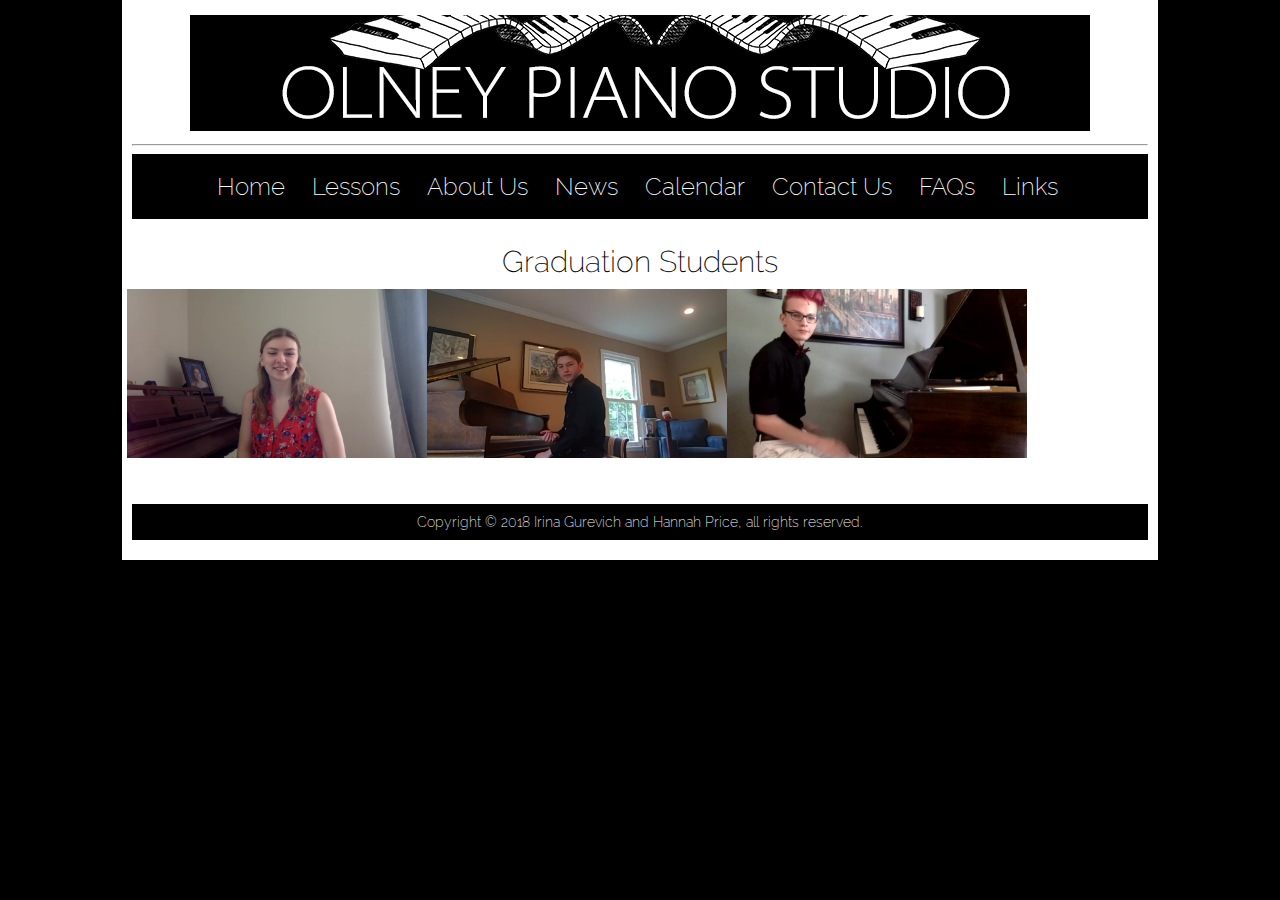
<file: 2020recital.html>
<!DOCTYPE html PUBLIC "-//W3C//DTD XHTML 1.0 Transitional//EN"
"http://www.w3.org/TR/xhtml1/DTD/xhtml1-transitional.dtd">
<html xmlns="http://www.w3.org/1999/xhtml" xml:lang="en" lang="en">
<head>
<title>Olney Piano Studio</title>

<!--Meta Search Engine Things-->
<meta name="description" content="Piano Studio located in Olney Maryland" />
  <meta name="keywords" content="olney, piano, learn, maryland, music, teacher, music class, piano class, learn piano, piano studio" />
  <meta name="robots" content="all" />
  <meta name="copyright" content="Copyright (c) 2015 Irina Gurevich" />
  <meta name="distribution" content="global" />
  <meta name="resource-type" content="document" />
  <meta name="language" content="English, en" />
  <meta name="rating" content="general" />
  <meta name="revisit-after" content="1 day" />
  <meta name="doc-class" content="living document" />
  
<!--CSS links-->
<link href="piano.png" rel="shortcut icon" type="image/ico" />
  <link rel="stylesheet" type="text/css" href="site.css" media="all" />
  
<!--Calendar-->
<style>
table, th, td {
    border: 1px solid black;
    border-collapse: collapse;
}
td {
    padding: 10px;
}
th {
    padding: 15px;
}
</style>

</head>
<body align="center">
<div class="top" align="center">
<!--Header-->
<div class="header"><a href="http://www.olneypianostudio.com"><img alt="Olney Piano Studio" src="images/header.jpg" title="Olney Piano Studio" /></a></div>
<hr>
<!--Navigation-->
<div class="nav" align="center">
    <div class="topnav" align="center">
        <h2><a href="index.html">Home</a>|
        <a href="lessons.html">Lessons</a>|
        <a href="about.html">About Us</a>|
        <a href="news.html">News</a>|
        <a href="calendar.html">Calendar</a>|
        <a href="contact.html">Contact Us</a>|
        <a href="faqs.html">FAQs</a>|
        <a href="links.html">Links</a>|
    </h2></div>
</div>
</div>
<!--Main-->
<div class="main">
<h1>Graduation Students</h1>
<img src="images/Marne Malone.jpg" align="left" width="300">
	<img src="images/Reuven Ben-Zeev.jpg" align="left" width="300">
	<img src="images/Tyler Smith.jpg" align="left" width="300">
<br><br><br><br><br><br><br><br><br><br>
</div>
<!--Footer-->
<div class="footer">
<div class="footer2">
    <p>Copyright &#169; 2018 Irina Gurevich and Hannah Price, all rights reserved.</p>
    </div>
</div>
</body>
</html>
</file>
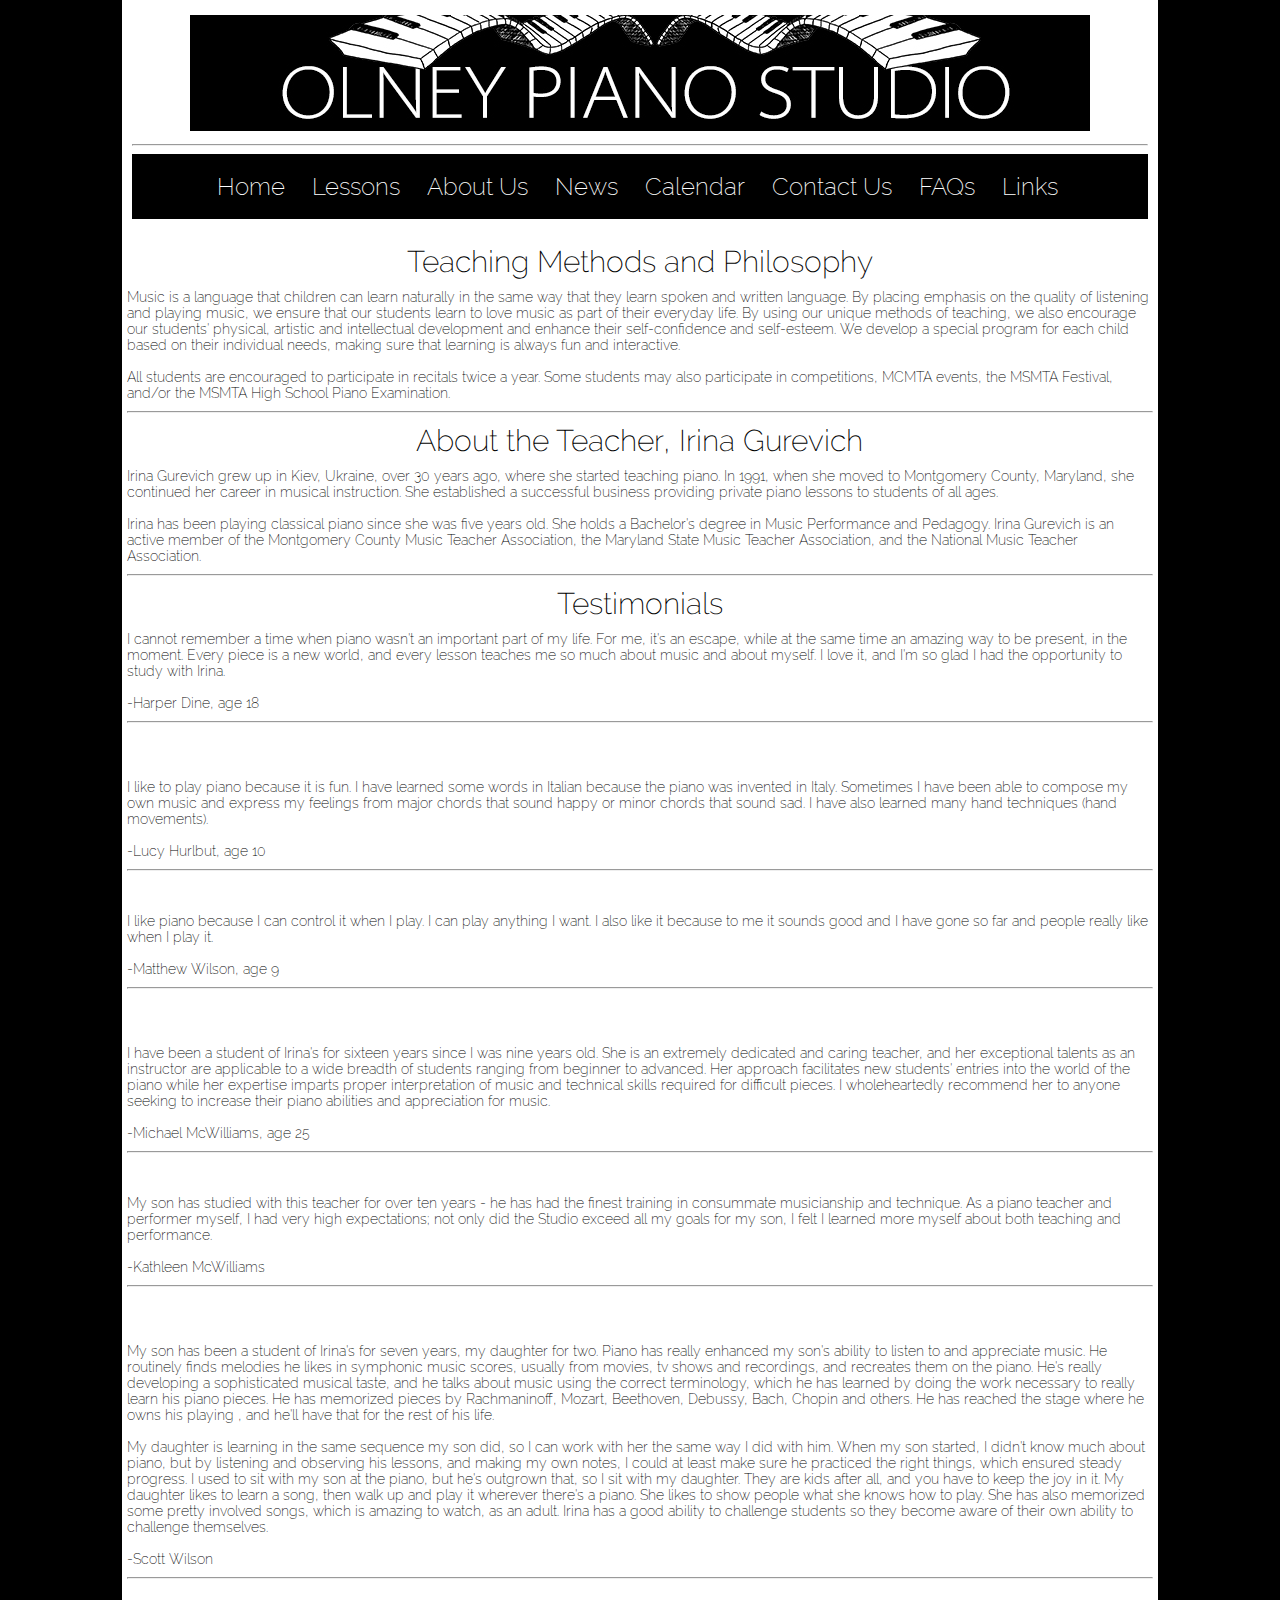
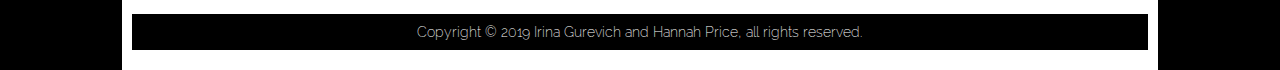
<file: about.html>
<!DOCTYPE html PUBLIC "-//W3C//DTD XHTML 1.0 Transitional//EN"
"http://www.w3.org/TR/xhtml1/DTD/xhtml1-transitional.dtd">
<html xmlns="http://www.w3.org/1999/xhtml" xml:lang="en" lang="en">
<head>
<title>Olney Piano Studio</title>

<!--Meta Search Engine Things-->
<meta name="description" content="Piano Studio located in Olney Maryland" />
  <meta name="keywords" content="olney, piano, learn, maryland, music, teacher, music class, piano class, learn piano, piano studio" />
  <meta name="robots" content="all" />
  <meta name="copyright" content="Copyright (c) 2015 Irina Gurevich" />
  <meta name="distribution" content="global" />
  <meta name="resource-type" content="document" />
  <meta name="language" content="English, en" />
  <meta name="rating" content="general" />
  <meta name="revisit-after" content="1 day" />
  <meta name="doc-class" content="living document" />
  
<!--CSS links-->
<link href="piano.png" rel="shortcut icon" type="image/ico" />
  <link rel="stylesheet" type="text/css" href="site.css" media="all" />

</head>
<body align="center">
<div class="top" align="center">
<!--Header-->
<div class="header"><a href="http://www.olneypianostudio.com"><img alt="Olney Piano Studio" src="images/header.jpg" title="Olney Piano Studio" /></a></div>

<hr>
<!--Navigation-->
<div class="nav" align="center">
    <div class="topnav" align="center">
        <h2><a href="index.html">Home</a>|
        <a href="lessons.html">Lessons</a>|
        <a href="about.html">About Us</a>|
        <a href="news.html">News</a>|
        <a href="calendar.html">Calendar</a>|
        <a href="contact.html">Contact Us</a>|
        <a href="faqs.html">FAQs</a>|
        <a href="links.html">Links</a>|
    </h2></div>
</div>
</div>
<!--Main-->
<div class="main"><h1>Teaching Methods and Philosophy</h1>
<p align="left">Music is a language that children can learn naturally in the same way that they learn spoken and written language. By placing emphasis on the quality of listening and playing music, we ensure that our students learn to love music as part of their everyday life. By using our unique methods of teaching, we also encourage our students' physical, artistic and intellectual development and enhance their self-confidence and self-esteem. We develop a special program for each child based on their individual needs, making sure that learning is always fun and interactive.
<br><br>
All students are encouraged to participate in recitals twice a year. Some students may also participate in competitions, MCMTA events, the MSMTA Festival, and/or the MSMTA High School Piano Examination.
</p>

<hr>

<h1>About the Teacher, Irina Gurevich</h1>

<p align="left">Irina Gurevich grew up in Kiev, Ukraine, over 30 years ago, where she started teaching piano. In 1991, when she moved to Montgomery County, Maryland, she continued her career in musical instruction. She established a successful business providing private piano lessons to students of all ages.
<br><br>
Irina has been playing classical piano since she was five years old. She holds a Bachelor's degree in Music Performance and Pedagogy. Irina Gurevich is an active member of the Montgomery County Music Teacher Association, the Maryland State Music Teacher Association, and the National Music Teacher Association.
</p>

<hr>

<h1>Testimonials</h1>

<p align="left">I cannot remember a time when piano wasn't an important part of my life. For me, it's an escape, while at the same time an amazing way to be present, in the moment. Every piece is a new world, and every lesson teaches me so much about music and about myself. I love it, and I'm so glad I had the opportunity to study with Irina. 
<br><br>
 -Harper Dine, age 18 
 <hr>
<br><br>
<p align="left">
 I like to play piano because it is fun. I have learned some words in Italian because the piano was invented in Italy. Sometimes I have been able to compose my own music and express my feelings from major chords that sound happy or minor chords that sound sad. I have also learned many hand techniques (hand movements). 
<br><br>
 -Lucy Hurlbut, age 10 
 <hr>
<p align="left">
<br><br>
 I like piano because I can control it when I play. I can play anything I want. I also like it because to me it sounds good and I have gone so far and people really like when I play it. 
<br><br>
-Matthew Wilson, age 9
<hr>
<br><br>
<p align="left">
 I have been a student of Irina's for sixteen years since I was nine years old. She is an extremely dedicated and caring teacher, and her exceptional talents as an instructor are applicable to a wide breadth of students ranging from beginner to advanced. Her approach facilitates new students' entries into the world of the piano while her expertise imparts proper interpretation of music and technical skills required for difficult pieces. I wholeheartedly recommend her to anyone seeking to increase their piano abilities and appreciation for music. 
<br><br>
-Michael McWilliams, age 25
<hr>
<p align="left">
<br><br>
 My son has studied with this teacher for over ten years - he has had the finest training in consummate musicianship and technique. As a piano teacher and performer myself, I had very high expectations; not only did the Studio exceed all my goals for my son, I felt I learned more myself about both teaching and performance.
<br><br>
-Kathleen McWilliams
<hr>
<br><br>
<p align="left">
 My son has been a student of Irina's for seven years, my daughter for two. Piano has really enhanced my son's ability to listen to and appreciate music. He routinely finds melodies he likes in symphonic music scores, usually from movies, tv shows and recordings, and recreates them on the piano. He's really developing a sophisticated musical taste, and he talks about music using the correct terminology, which he has learned by doing the work necessary to really learn his piano pieces. He has memorized pieces by Rachmaninoff, Mozart, Beethoven, Debussy, Bach, Chopin and others. He has reached the stage where he owns his playing , and he'll have that for the rest of his life.
<br><br>
 My daughter is learning in the same sequence my son did, so I can work with her the same way I did with him. When my son started, I didn't know much about piano, but by listening and observing his lessons, and making my own notes, I could at least make sure he practiced the right things, which ensured steady progress. I used to sit with my son at the piano, but he's outgrown that, so I sit with my daughter. They are kids after all, and you have to keep the joy in it. My daughter likes to learn a song, then walk up and play it wherever there's a piano. She likes to show people what she knows how to play. She has also memorized some pretty involved songs, which is amazing to watch, as an adult. Irina has a good ability to challenge students so they become aware of their own ability to challenge themselves.
<br><br>
-Scott Wilson
<hr>

</p>


</div>

<!--Footer-->
<div class="footer">
<div class="footer2">
    <p>Copyright &#169; 2019 Irina Gurevich and Hannah Price, all rights reserved.</p>
    </div>
</div>
</body>
</html>
</file>
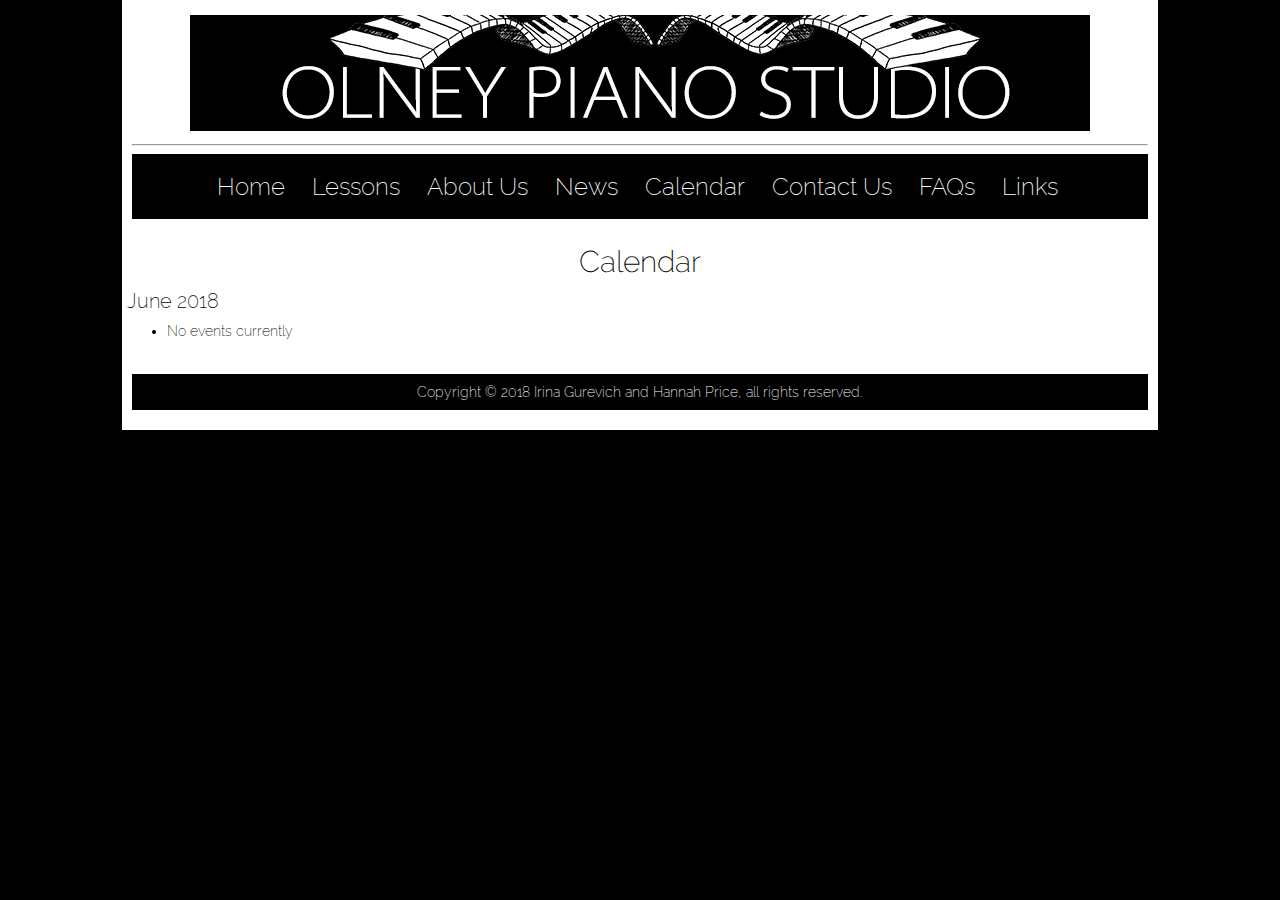
<file: calendar-old.html>
<!DOCTYPE html PUBLIC "-//W3C//DTD XHTML 1.0 Transitional//EN"
"http://www.w3.org/TR/xhtml1/DTD/xhtml1-transitional.dtd">
<html xmlns="http://www.w3.org/1999/xhtml" xml:lang="en" lang="en">
<head>
<title>Olney Piano Studio</title>

<!--Meta Search Engine Things-->
<meta name="description" content="Piano Studio located in Olney Maryland" />
  <meta name="keywords" content="olney, piano, learn, maryland, music, teacher, music class, piano class, learn piano, piano studio" />
  <meta name="robots" content="all" />
  <meta name="copyright" content="Copyright (c) 2015 Irina Gurevich" />
  <meta name="distribution" content="global" />
  <meta name="resource-type" content="document" />
  <meta name="language" content="English, en" />
  <meta name="rating" content="general" />
  <meta name="revisit-after" content="1 day" />
  <meta name="doc-class" content="living document" />
  
<!--CSS links-->
<link href="piano.png" rel="shortcut icon" type="image/ico" />
  <link rel="stylesheet" type="text/css" href="site.css" media="all" />
  
<!--Calendar-->
<style>
table, th, td {
    border: 1px solid black;
    border-collapse: collapse;
}
td {
    padding: 10px;
}
th {
    padding: 15px;
}
</style>

</head>
<body align="center">
<div class="top" align="center">
<!--Header-->
<div class="header"><a href="http://www.olneypianostudio.com"><img alt="Olney Piano Studio" src="images/header.jpg" title="Olney Piano Studio" /></a></div>
<hr>
<!--Navigation-->
<div class="nav" align="center">
    <div class="topnav" align="center">
        <h2><a href="index.html">Home</a>|
        <a href="lessons.html">Lessons</a>|
        <a href="about.html">About Us</a>|
        <a href="news.html">News</a>|
        <a href="calendar.html">Calendar</a>|
        <a href="contact.html">Contact Us</a>|
        <a href="faqs.html">FAQs</a>|
        <a href="links.html">Links</a>|
    </h2></div>
</div>
</div>
<!--Main-->
<div class="main">
<h1>Calendar</h1>

<h3 align="left">June 2018</h3>
<ul>
<li>No events currently
</ul>
</div>
<!--Footer-->
<div class="footer">
<div class="footer2">
    <p>Copyright &#169; 2018 Irina Gurevich and Hannah Price, all rights reserved.</p>
    </div>
</div>
</body>
</html>
</file>
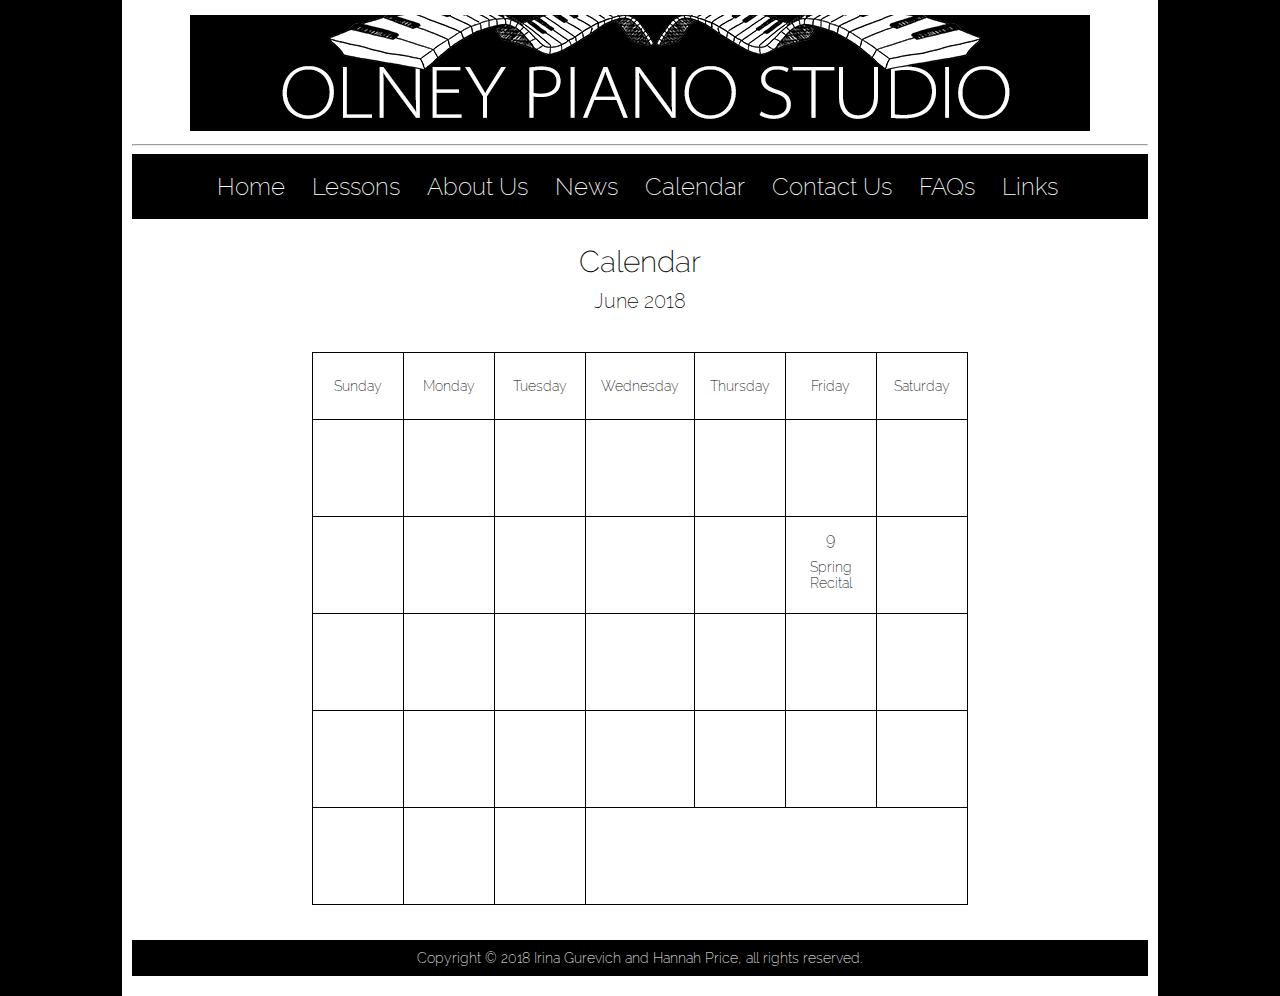
<file: calendar.html>
<!DOCTYPE html PUBLIC "-//W3C//DTD XHTML 1.0 Transitional//EN"
"http://www.w3.org/TR/xhtml1/DTD/xhtml1-transitional.dtd">
<html xmlns="http://www.w3.org/1999/xhtml" xml:lang="en" lang="en">
<head>
<title>Olney Piano Studio</title>

<!--Meta Search Engine Things-->
<meta name="description" content="Piano Studio located in Olney Maryland" />
  <meta name="keywords" content="olney, piano, learn, maryland, music, teacher, music class, piano class, learn piano, piano studio" />
  <meta name="robots" content="all" />
  <meta name="copyright" content="Copyright (c) 2015 Irina Gurevich" />
  <meta name="distribution" content="global" />
  <meta name="resource-type" content="document" />
  <meta name="language" content="English, en" />
  <meta name="rating" content="general" />
  <meta name="revisit-after" content="1 day" />
  <meta name="doc-class" content="living document" />
  
<!--CSS links-->
<link href="piano.png" rel="shortcut icon" type="image/ico" />
  <link rel="stylesheet" type="text/css" href="site.css" media="all" />
  
<!--Calendar-->
<style>
table, th, td {
    border: 1px solid black;
    border-collapse: collapse;
}
td {
    padding: 10px;
}
th {
    padding: 15px;
}
</style>

<!--Arrow Icons-->
<style>
    @font-face {
  font-family: 'Material Icons';
  font-style: normal;
  font-weight: 400;
  src: local('Material Icons'), local('MaterialIcons-Regular'), url(https://fonts.gstatic.com/s/materialicons/v10/2fcrYFNaTjcS6g4U3t-Y5ZjZjT5FdEJ140U2DJYC3mY.woff2) format('woff2');
}

.material-icons {
  font-family: 'Material Icons';
  font-weight: normal;
  font-style: normal;
  font-size: 24px;
  line-height: 1;
  letter-spacing: normal;
  text-transform: none;
  display: inline-block;
  white-space: nowrap;
  word-wrap: normal;
  direction: ltr;
  -moz-font-feature-settings: 'liga';
  -moz-osx-font-smoothing: grayscale;
}
</style>

</head>
<body align="center">
<div class="top" align="center">
<!--Header-->
<div class="header"><a href="http://www.olneypianostudio.com"><img alt="Olney Piano Studio" src="images/header.jpg" title="Olney Piano Studio" /></a></div>
<hr>
<!--Navigation-->
<div class="nav" align="center">
    <div class="topnav" align="center">
        <h2><a href="index.html">Home</a>|
        <a href="lessons.html">Lessons</a>|
        <a href="about.html">About Us</a>|
        <a href="news.html">News</a>|
        <a href="calendar.html">Calendar</a>|
        <a href="contact.html">Contact Us</a>|
        <a href="faqs.html">FAQs</a>|
        <a href="links.html">Links</a>|
    </h2></div>
</div>
</div>
<!--Main-->
<div class="main">
<h1>Calendar</h1>
<!--<i class="material-icons w3-left">arrow_back</i>--><h3>June 2018</h3><!--<i class="material-icons w3-right">arrow_forward</i>-->
<br>

<p><table style="width:60%" align="center">
  <tr>
    <p><th><strong><p>Sunday</th>
    <th><strong><p>Monday</th>        
    <th><strong><p>Tuesday</th>
    <th><strong><p>Wednesday</th>
    <th><strong><p>Thursday</th>        
    <th><strong><p>Friday</th>
    <th><strong><p>Saturday</th></p>
  </tr>
  <tr>
    <td></td>
    <td></td>    	
    <td></td>
     <td></td>
    <td></td>    	
    <td><h6>Ensemble Recital PianoCraft, Gaithersburg</h6></td>
    <td></td>
  </tr>
  <tr>
   <p> <td><h6>Ensemble Recital PianoCraft, Gaithersburg</h6></td>
    <td><h6>Ensemble Recital PianoCraft, Gaithersburg</h6></td>		
    <td><h6>Ensemble Recital PianoCraft, Gaithersburg</h6></td>
    <td><h6>Ensemble Recital PianoCraft, Gaithersburg</h6></td>
    <td><h6>Ensemble Recital PianoCraft, Gaithersburg</h6></td>    	
    <td>9<p>Spring Recital</p></td>
    <td><h6>Ensemble Recital PianoCraft, Gaithersburg</h6></td>
   </p>
  </tr>
  <tr>
    <p><td></td>
    <td></td>		
    <td></td>
     <td><h6>Ensemble Recital PianoCraft, Gaithersburg</h6></td>
    <td></td>    	
    <td></td>
    <td></td></p>
  </tr>
   <tr>
    <p><td></td>
    <td></td>    	
    <td></td>
     <td><h6>Ensemble Recital PianoCraft, Gaithersburg</h6></td>
    <td></td>    	
    <td></td>
    <td></td></p>
  </tr>
  <tr>
    <p><td></td>
    <td><h6>Ensemble Recital PianoCraft, Gaithersburg</h6></td>      
    <td></td> </p>
  </tr>
</table></p>
</div>

<!--Footer-->
<div class="footer">
<div class="footer2">
    <p>Copyright &#169; 2018 Irina Gurevich and Hannah Price, all rights reserved.</p>
    </div>
</div>
</body>
</html>
</file>
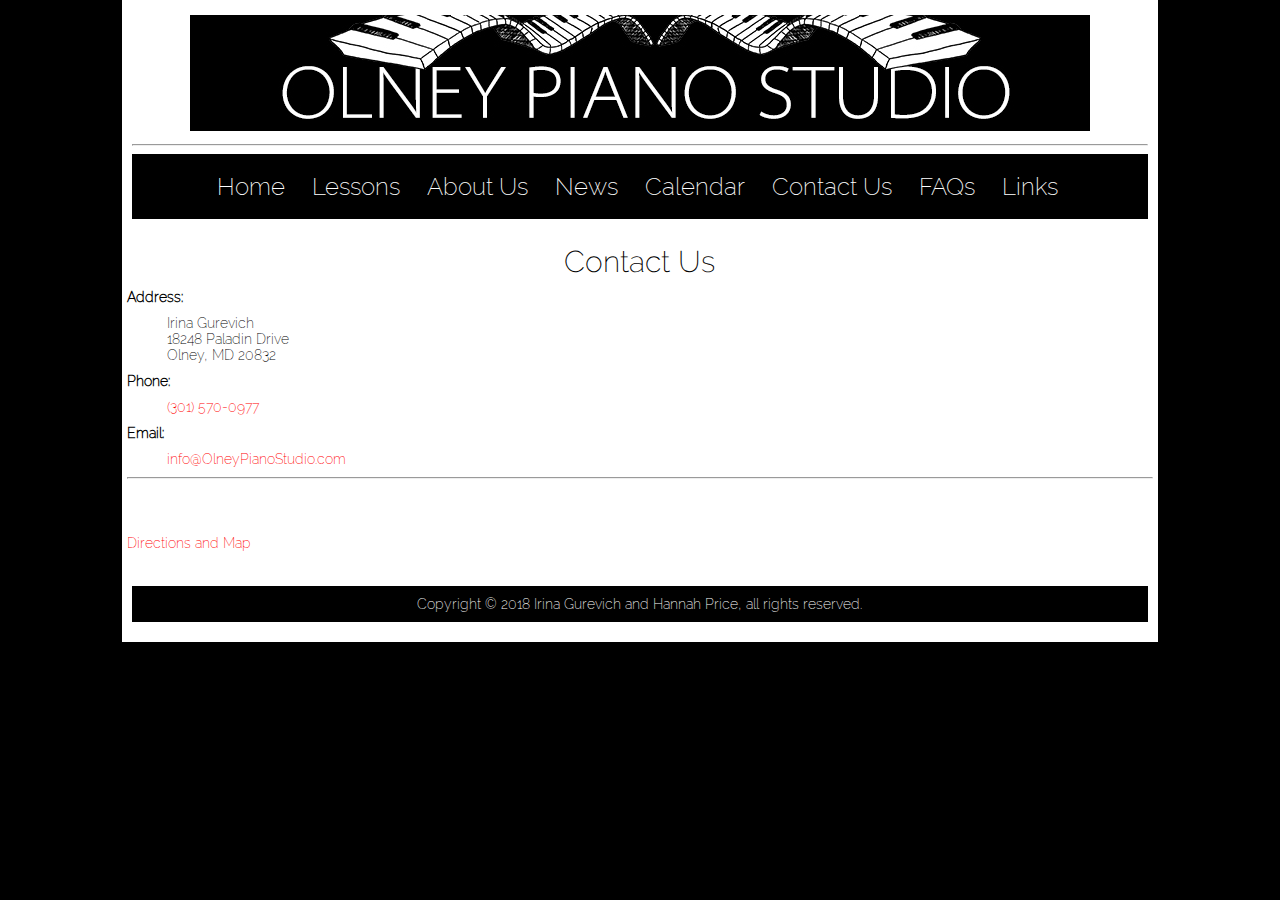
<file: contact.html>
<!DOCTYPE html PUBLIC "-//W3C//DTD XHTML 1.0 Transitional//EN"
"http://www.w3.org/TR/xhtml1/DTD/xhtml1-transitional.dtd">
<html xmlns="http://www.w3.org/1999/xhtml" xml:lang="en" lang="en">
<head>
<title>Olney Piano Studio</title>

<!--Meta Search Engine Things-->
<meta name="description" content="Piano Studio located in Olney Maryland" />
  <meta name="keywords" content="olney, piano, learn, maryland, music, teacher, music class, piano class, learn piano, piano studio" />
  <meta name="robots" content="all" />
  <meta name="copyright" content="Copyright (c) 2015 Irina Gurevich" />
  <meta name="distribution" content="global" />
  <meta name="resource-type" content="document" />
  <meta name="language" content="English, en" />
  <meta name="rating" content="general" />
  <meta name="revisit-after" content="1 day" />
  <meta name="doc-class" content="living document" />
  
<!--CSS links-->
<link href="piano.png" rel="shortcut icon" type="image/ico" />
  <link rel="stylesheet" type="text/css" href="site.css" media="all" />

</head>
<body align="center">
<div class="top" align="center">
<!--Header-->
<div class="header"><a href="http://www.olneypianostudio.com"><img alt="Olney Piano Studio" src="images/header.jpg" title="Olney Piano Studio" /></a></div>
<hr>
<!--Navigation-->
<div class="nav" align="center">
    <div class="topnav" align="center">
        <h2><a href="index.html">Home</a>|
        <a href="lessons.html">Lessons</a>|
        <a href="about.html">About Us</a>|
        <a href="news.html">News</a>|
        <a href="calendar.html">Calendar</a>|
        <a href="contact.html">Contact Us</a>|
        <a href="faqs.html">FAQs</a>|
        <a href="links.html">Links</a>|
    </h2></div>
</div>
</div>
<!--Main-->
<div class="main">
<h1>Contact Us</h1>

<p align="left"><b>Address:</b><ul>
Irina Gurevich<br>
18248 Paladin Drive<br>
Olney, MD 20832</p></ul>

<p align="left"><b>Phone:</b><ul>
<a href="#">(301) 570-0977</a></p></ul>

<p align="left"><b>Email:</b><ul>
<a href="mailto:info@OlneyPianoStudio.com">info@OlneyPianoStudio.com</a></p></ul><hr>

<br><br>
<p align="left"><a href="http://www.mapquest.com/maps/map.adp?address=18248%20Paladin%20Dr&amp;city=Olney&amp;state=MD&amp;zipcode=20832%2d3011&amp;country=US&amp;title=%3cb%20class%3d%22fn%20org%22%3e18248%20Paladin%20Dr%3c%2fb%3e%3cbr%20%2f%3e%20%3cspan%20style%3d%22display%3ainline%3bmargin%2dbottom%3a0px%3b%22%20class%3d%22locality%22%3eOlney%3c%2fspan%3e%2c%20%3cspan%20style%3d%22display%3ainline%3bmargin%2dbottom%3a0px%3b%22%20class%3d%22region%22%3eMD%3c%2fspan%3e%20%3cspan%20style%3d%22display%3ainline%3bmargin%2dbottom%3a0px%3b%22%20class%3d%22postal%2dcode%22%3e20832%2d3011%3c%2fspan%3e%2c%20%20%3cspan%20style%3d%22display%3ainline%3bmargin%2dbottom%3a0px%3b%22%20class%3d%22country%2dname%22%3eUS%3c%2fspan%3e%3c%2fspan%3e&amp;cid=lfmaplink2&amp;name=&amp;dtype=s" target="_new">Directions and Map</a></p>
</div>

<!--Footer-->
<div class="footer">
<div class="footer2">
    <p>Copyright &#169; 2018 Irina Gurevich and Hannah Price, all rights reserved.</p>
    </div>
</div>
</body>
</html>
</file>
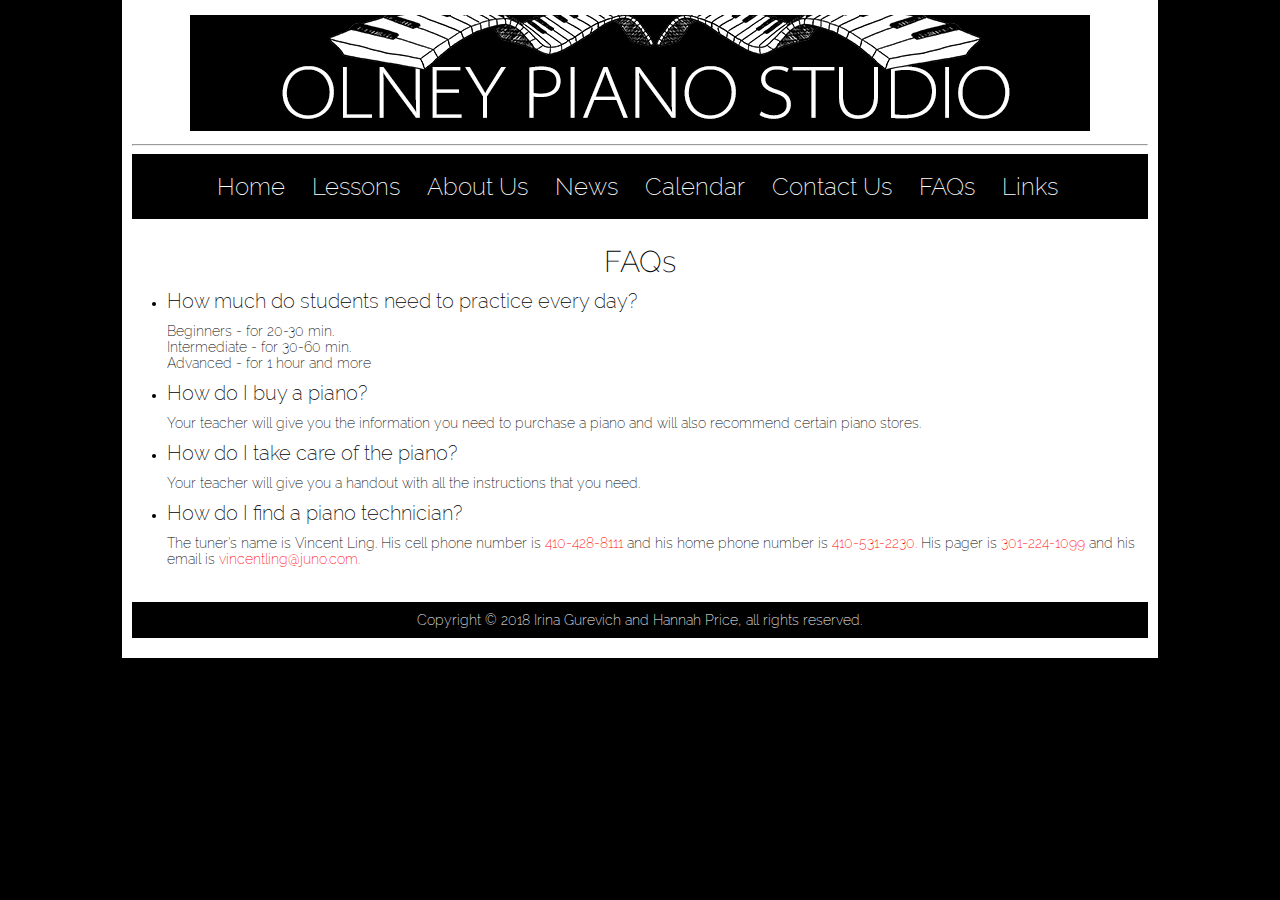
<file: faqs.html>
<!DOCTYPE html PUBLIC "-//W3C//DTD XHTML 1.0 Transitional//EN"
"http://www.w3.org/TR/xhtml1/DTD/xhtml1-transitional.dtd">
<html xmlns="http://www.w3.org/1999/xhtml" xml:lang="en" lang="en">
<head>
<title>Olney Piano Studio</title>

<!--Meta Search Engine Things-->
<meta name="description" content="Piano Studio located in Olney Maryland" />
  <meta name="keywords" content="olney, piano, learn, maryland, music, teacher, music class, piano class, learn piano, piano studio" />
  <meta name="robots" content="all" />
  <meta name="copyright" content="Copyright (c) 2015 Irina Gurevich" />
  <meta name="distribution" content="global" />
  <meta name="resource-type" content="document" />
  <meta name="language" content="English, en" />
  <meta name="rating" content="general" />
  <meta name="revisit-after" content="1 day" />
  <meta name="doc-class" content="living document" />
  
<!--CSS links-->
<link href="piano.png" rel="shortcut icon" type="image/ico" />
  <link rel="stylesheet" type="text/css" href="site.css" media="all" />

</head>
<body align="center">
<div class="top" align="center">
<!--Header-->
<div class="header"><a href="http://www.olneypianostudio.com"><img alt="Olney Piano Studio" src="images/header.jpg" title="Olney Piano Studio" /></a></div>
<hr>
<!--Navigation-->
<div class="nav" align="center">
    <div class="topnav" align="center">
        <h2><a href="index.html">Home</a>|
        <a href="lessons.html">Lessons</a>|
        <a href="about.html">About Us</a>|
        <a href="news.html">News</a>|
        <a href="calendar.html">Calendar</a>|
        <a href="contact.html">Contact Us</a>|
        <a href="faqs.html">FAQs</a>|
        <a href="links.html">Links</a>|
    </h2></div>
</div>
</div>
<!--Main-->
<div class="main">
<h1>FAQs</h1>
<ul>
<li><h5>How much do students need to practice every day?</h5>

 <p>Beginners - for 20-30 min.<br>
 Intermediate - for 30-60 min. <br>
 Advanced - for 1 hour and more</p>
 
 <li><h5>How do I buy a piano?</h5>

<p>Your teacher will give you the information you need to purchase a piano and will also recommend certain piano stores. </p>

<li><h5>How do I take care of the piano?</h5>

<p>Your teacher will give you a handout with all the instructions that you need.</p>

<li><h5>How do I find a piano technician?</h5>

<p>The tuner's name is Vincent Ling. His cell phone number is <a href="#">410-428-8111</a> and his home phone number is <a href="#">410-531-2230.</a>
His pager is <a href="#">301-224-1099</a> and his email is <a href="mailto:vincentling@juno.com">vincentling@juno.com.
</a></p>
</ul>
</div>

<!--Footer-->
<div class="footer">
<div class="footer2">
    <p>Copyright &#169; 2018 Irina Gurevich and Hannah Price, all rights reserved.</p>
    </div>
</div>
</body>
</html>
</file>
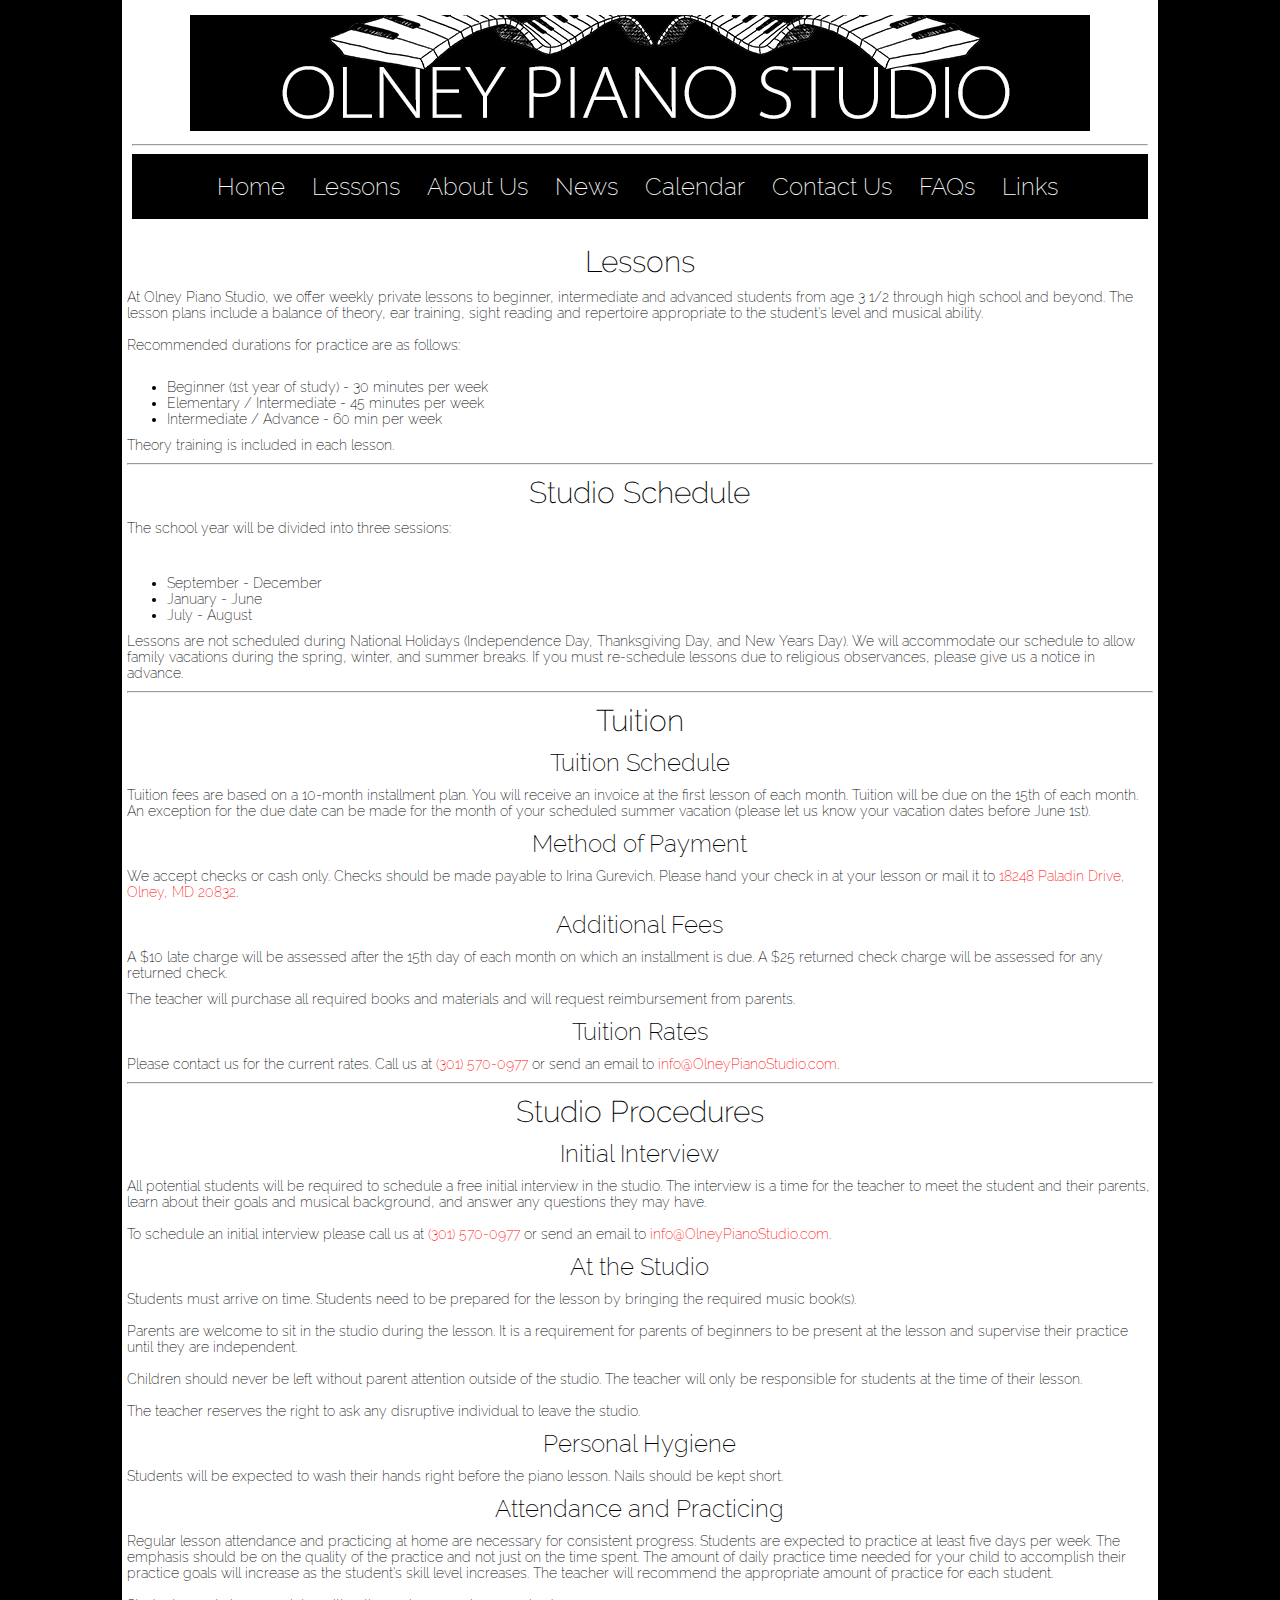
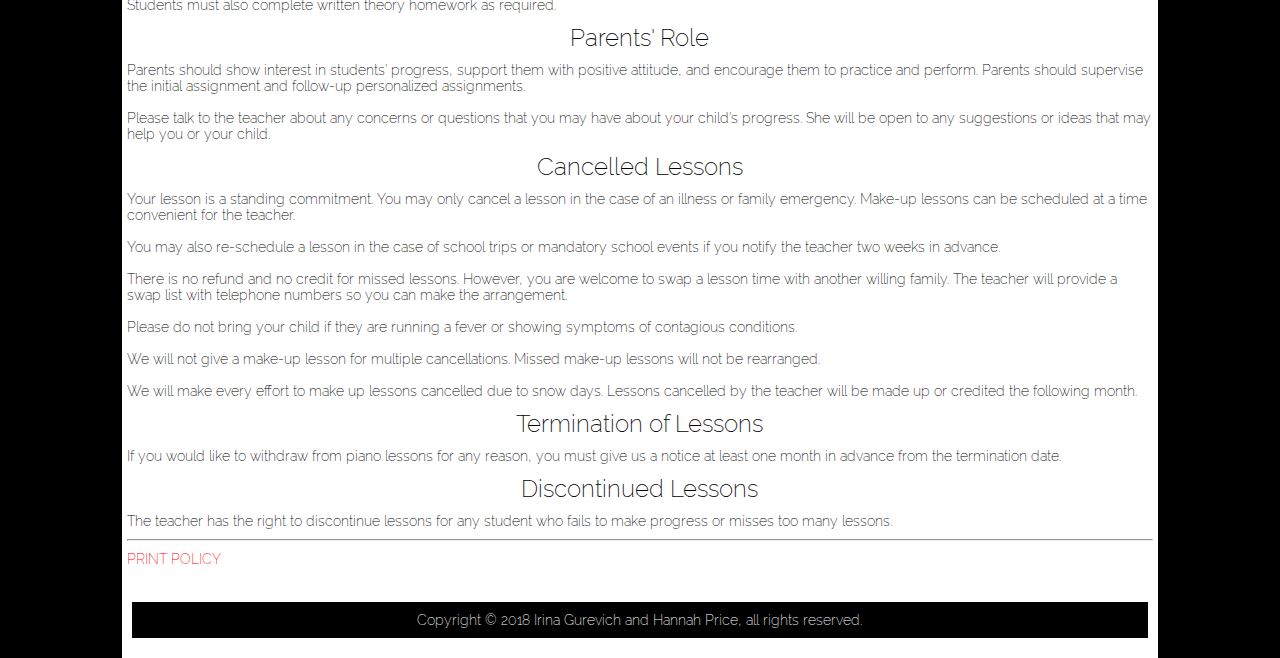
<file: lessons.html>
<!DOCTYPE html PUBLIC "-//W3C//DTD XHTML 1.0 Transitional//EN"
"http://www.w3.org/TR/xhtml1/DTD/xhtml1-transitional.dtd">
<html xmlns="http://www.w3.org/1999/xhtml" xml:lang="en" lang="en">
<head>
<title>Olney Piano Studio</title>

<!--Meta Search Engine Things-->
<meta name="description" content="Piano Studio located in Olney Maryland" />
  <meta name="keywords" content="olney, piano, learn, maryland, music, teacher, music class, piano class, learn piano, piano studio" />
  <meta name="robots" content="all" />
  <meta name="copyright" content="Copyright (c) 2015 Irina Gurevich" />
  <meta name="distribution" content="global" />
  <meta name="resource-type" content="document" />
  <meta name="language" content="English, en" />
  <meta name="rating" content="general" />
  <meta name="revisit-after" content="1 day" />
  <meta name="doc-class" content="living document" />
  
<!--CSS links-->
<link href="piano.png" rel="shortcut icon" type="image/ico" />
  <link rel="stylesheet" type="text/css" href="site.css" media="all" />

</head>
<body align="center">
<div class="top" align="center">
<!--Header-->
<div class="header"><a href="http://www.olneypianostudio.com"><img alt="Olney Piano Studio" src="images/header.jpg" title="Olney Piano Studio" /></a></div>
<hr>
<!--Navigation-->
<div class="nav" align="center">
    <div class="topnav" align="center">
        <h2><a href="index.html">Home</a>|
        <a href="lessons.html">Lessons</a>|
        <a href="about.html">About Us</a>|
        <a href="news.html">News</a>|
        <a href="calendar.html">Calendar</a>|
        <a href="contact.html">Contact Us</a>|
        <a href="faqs.html">FAQs</a>|
        <a href="links.html">Links</a>|
    </h2></div>
</div>
</div>
<!--Main-->
<div class="main"><h1>Lessons</h1>
<p align="left">At Olney Piano Studio, we offer weekly private lessons to beginner, intermediate and advanced students from age 3 1/2 through high school and beyond. The lesson plans include a balance of theory, ear training, sight reading and repertoire appropriate to the student's level and musical ability.
<br><br>
Recommended durations for practice are as follows:<br><br></p>
<ul>
<li>Beginner (1st year of study) - 30 minutes per week</li>
<li>Elementary / Intermediate - 45 minutes per week</li>
<li>Intermediate / Advance - 60 min per week</li>
</ul>
<p align="left">
Theory training is included in each lesson.
</p>
<hr>
<h1>Studio Schedule</h1>
<p align="left">The school year will be divided into three sessions:</p><br>
<ul>
<li>September - December</li>
<li>January - June</li>
<li>July - August</li>
</ul>
<p align="left">Lessons are not scheduled during National Holidays (Independence Day, Thanksgiving Day, and New Years Day). We will accommodate our schedule to allow family vacations during the spring, winter, and summer breaks. If you must re-schedule lessons due to religious observances, please give us a notice in advance.</p>
<hr>
<h1>Tuition</h1>

<h2> Tuition Schedule</h2>

<p align="left">Tuition fees are based on a 10-month installment plan. You will receive an invoice at the first lesson of each month. Tuition will be due on the 15th of each month. An exception for the due date can be made for the month of your scheduled summer vacation (please let us know your vacation dates before June 1st).</p>

<h2>Method of Payment</h2>

<p align="left">We accept checks or cash only. Checks should be made payable to Irina Gurevich. Please hand your check in at your lesson or mail it to <a href="#">18248 Paladin Drive, Olney, MD 20832</a>.</p>

<h2>Additional Fees</h2>

<p align="left">A $10 late charge will be assessed after the 15th day of each month on which an installment is due. A $25 returned check charge will be assessed for any returned check.</p> 

 <p align="left">The teacher will purchase all required books and materials and will request reimbursement from parents.</p>

<h2>Tuition Rates</h2>

<p align="left">Please contact us for the current rates. Call us at <a href="#">(301) 570-0977</a> or send an email to <a href="mailto:info@OlneyPianoStudio.com">info@OlneyPianoStudio.com</a>.</p>
<hr>

<h1>Studio Procedures</h1>

<h2>Initial Interview</h2>

<p align="left">All potential students will be required to schedule a free initial interview in the studio. The interview is a time for the teacher to meet the student and their parents, learn about their goals and musical background, and answer any questions they may have.<br><br>
To schedule an initial interview please call us at <a href="#">(301) 570-0977</a> or send an email to <a href="mailto:info@OlneyPianoStudio.com">info@OlneyPianoStudio.com</a>.
</p>

<h2>At the Studio</h2>

<p align="left">Students must arrive on time. Students need to be prepared for the lesson by bringing the required music book(s).
<br><br>
Parents are welcome to sit in the studio during the lesson. It is a requirement for parents of beginners to be present at the lesson and supervise their practice until they are independent.
<br><br>
Children should never be left without parent attention outside of the studio. The teacher will only be responsible for students at the time of their lesson.
<br><br>
The teacher reserves the right to ask any disruptive individual to leave the studio.
</p>

<h2>Personal Hygiene</h2>

<p align="left">Students will be expected to wash their hands right before the piano lesson. Nails should be kept short.</p>

<h2>Attendance and Practicing</h2>

<p align="left">Regular lesson attendance and practicing at home are necessary for consistent progress. Students are expected to practice at least five days per week. The emphasis should be on the quality of the practice and not just on the time spent. The amount of daily practice time needed for your child to accomplish their practice goals will increase as the student's skill level increases. The teacher will recommend the appropriate amount of practice for each student.
<br></br>
Students must also complete written theory homework as required.</p>

<h2>Parents' Role</h2>

<p align="left">Parents should show interest in students' progress, support them with positive attitude, and encourage them to practice and perform. Parents should supervise the initial assignment and follow-up personalized assignments.
<br><br>
Please talk to the teacher about any concerns or questions that you may have about your child's progress. She will be open to any suggestions or ideas that may help you or your child.
</p>

<h2>Cancelled Lessons</h2>

<p align="left">Your lesson is a standing commitment. You may only cancel a lesson in the case of an illness or family emergency. Make-up lessons can be scheduled at a time convenient for the teacher.
<br><br>
You may also re-schedule a lesson in the case of school trips or mandatory school events if you notify the teacher two weeks in advance.
<br><br>
There is no refund and no credit for missed lessons. However, you are welcome to swap a lesson time with another willing family. The teacher will provide a swap list with telephone numbers so you can make the arrangement.
<br><br>
Please do not bring your child if they are running a fever or showing symptoms of contagious conditions.
<br><br>
We will not give a make-up lesson for multiple cancellations. Missed make-up lessons will not be rearranged.
<br><br>
We will make every effort to make up lessons cancelled due to snow days. Lessons cancelled by the teacher will be made up or credited the following month.
</p>

<h2>Termination of Lessons</h2>

<p align="left">If you would like to withdraw from piano lessons for any reason, you must give us a notice at least one month in advance from the termination date.</p>


<h2>Discontinued Lessons</h2>

<p align="left">The teacher has the right to discontinue lessons for any student who fails to make progress or misses too many lessons.</p>

<hr>

<p align="left"><a href="http://olneypianostudio.com/policy.doc">PRINT POLICY</a></p>
</div>

<!--Footer-->
<div class="footer">
<div class="footer2">
    <p>Copyright &#169; 2018 Irina Gurevich and Hannah Price, all rights reserved.</p>
    </div>
</div>
</body>
</html>
</file>
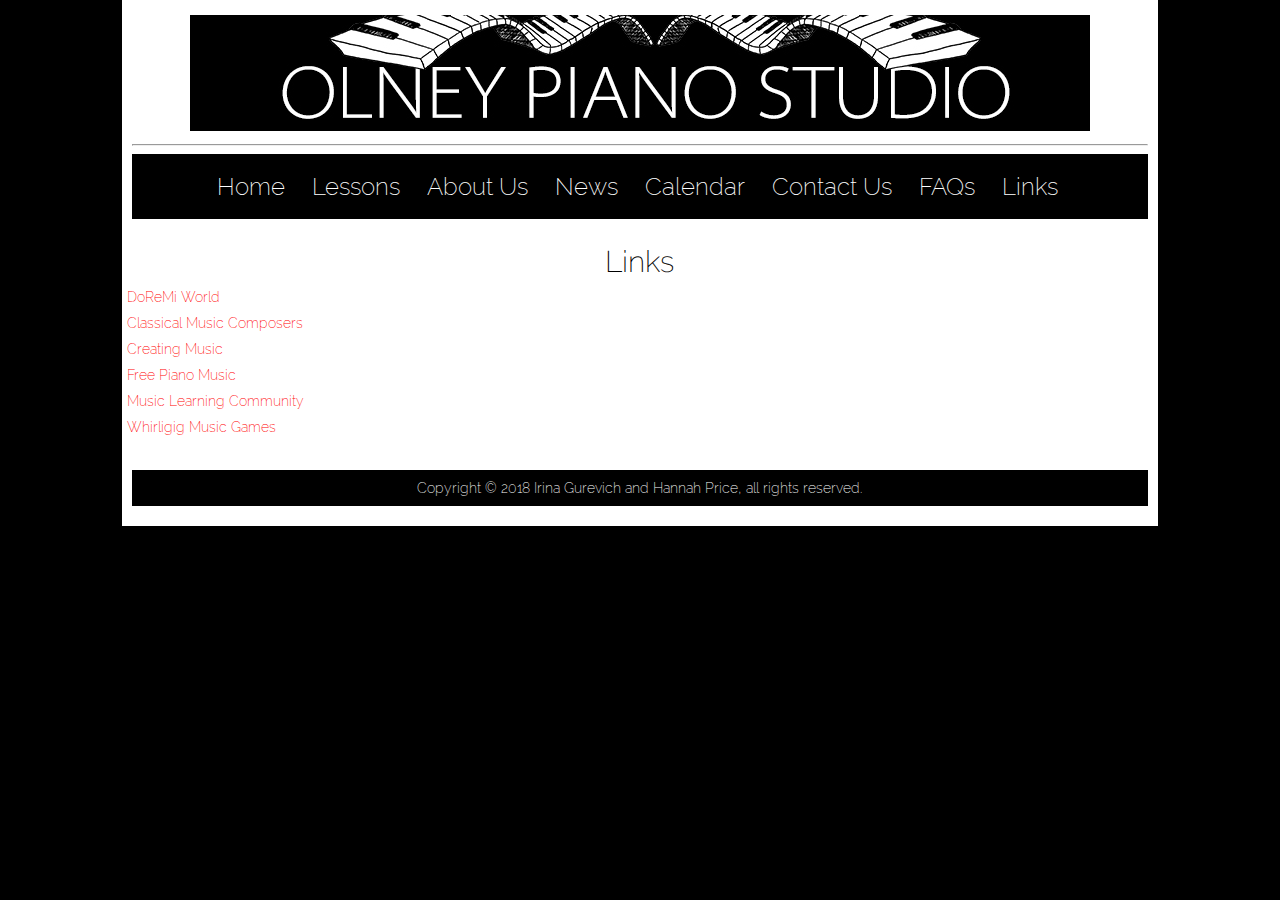
<file: links.html>
<!DOCTYPE html PUBLIC "-//W3C//DTD XHTML 1.0 Transitional//EN"
"http://www.w3.org/TR/xhtml1/DTD/xhtml1-transitional.dtd">
<html xmlns="http://www.w3.org/1999/xhtml" xml:lang="en" lang="en">
<head>
<title>Olney Piano Studio</title>

<!--Meta Search Engine Things-->
<meta name="description" content="Piano Studio located in Olney Maryland" />
  <meta name="keywords" content="olney, piano, learn, maryland, music, teacher, music class, piano class, learn piano, piano studio" />
  <meta name="robots" content="all" />
  <meta name="copyright" content="Copyright (c) 2015 Irina Gurevich" />
  <meta name="distribution" content="global" />
  <meta name="resource-type" content="document" />
  <meta name="language" content="English, en" />
  <meta name="rating" content="general" />
  <meta name="revisit-after" content="1 day" />
  <meta name="doc-class" content="living document" />
  
<!--CSS links-->
<link href="piano.png" rel="shortcut icon" type="image/ico" />
  <link rel="stylesheet" type="text/css" href="site.css" media="all" />

</head>
<body align="center">
<div class="top" align="center">
<!--Header-->
<div class="header"><a href="http://www.olneypianostudio.com"><img alt="Olney Piano Studio" src="images/header.jpg" title="Olney Piano Studio" /></a></div>
<hr>
<!--Navigation-->
<div class="nav" align="center">
    <div class="topnav" align="center">
        <h2><a href="index.html">Home</a>|
        <a href="lessons.html">Lessons</a>|
        <a href="about.html">About Us</a>|
        <a href="news.html">News</a>|
        <a href="calendar.html">Calendar</a>|
        <a href="contact.html">Contact Us</a>|
        <a href="faqs.html">FAQs</a>|
        <a href="links.html">Links</a>|
    </h2></div>
</div>
</div>
<!--Main-->
<div class="main">
<h1>Links</h1>

<p align="left"><a href="http://www.doremiworld.com/Games/NoteWorks-Free" target="_new">DoReMi World</a>
<!--<p align="left"><a href="http://www.essentialsofmusic.com/composer/composers.html" target="_new">Composers</a>-->
<p align="left"><a href="http://www.naxos.com/composerlist/A.htm" target="_new">Classical Music Composers</a>
<p align="left"><a href="http://www.creatingmusic.com/" target="_new">Creating Music</a>
<!--<p align="left"><a href="http://www.dsokids.com/2001/rooms/DSO_Intro.html" target="_new">DSO Kids</a>-->
<!--<p align="left"><a href="http://www.essentialsofmusic.com/" target="_new">Essentials of Music</a>-->
<p align="left"><a href="http://www.gmajormusictheory.org/Freebies/freebies.html#First%20Pieces" target="_new">Free Piano Music</a>
<p align="left"><a href="http://musiclearningcommunity.com/" target="_new">Music Learning Community</a>
<!--<p align="left"><a href="http://www.schaumpiano.net/Assets/pdf/Feb07.pdf" target="_new">Schaum Music Notes - Using a Metronome</a>-->
<!--<p align="left"><a href="http://www.sfskids.org/templates/splash.asp" target="_new">SFS Kids Fun with Music</a>-->
<p align="left"><a href="http://www.whirligigllp.com/" target="_new">Whirligig Music Games</a>

</div>

<!--Footer-->
<div class="footer">
<div class="footer2">
    <p>Copyright &#169; 2018 Irina Gurevich and Hannah Price, all rights reserved.</p>
    </div>
</div>
</body>
</html>
</file>
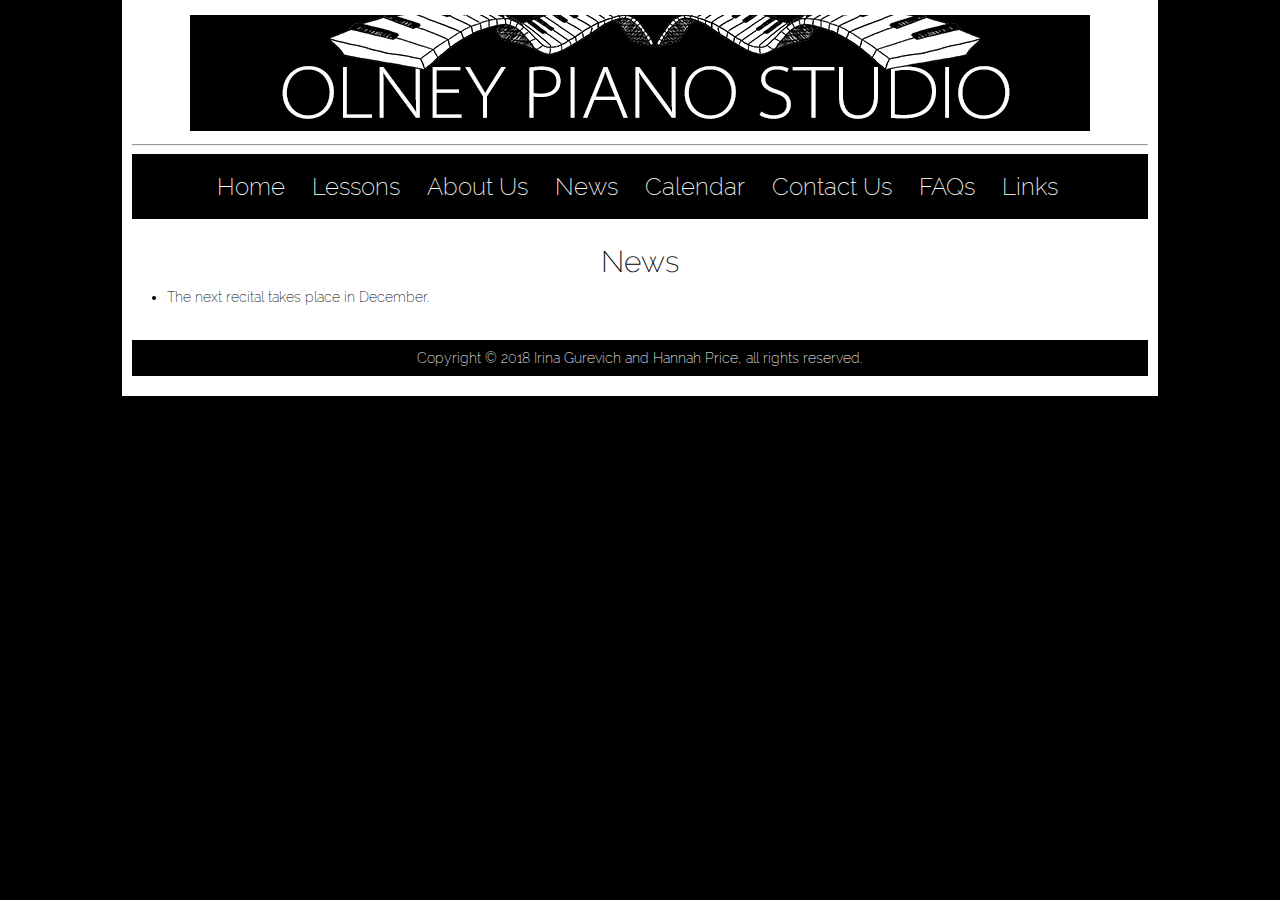
<file: news.html>
<!DOCTYPE html PUBLIC "-//W3C//DTD XHTML 1.0 Transitional//EN"
"http://www.w3.org/TR/xhtml1/DTD/xhtml1-transitional.dtd">
<html xmlns="http://www.w3.org/1999/xhtml" xml:lang="en" lang="en">
<head>
<title>Olney Piano Studio</title>

<!--Meta Search Engine Things-->
<meta name="description" content="Piano Studio located in Olney Maryland" />
  <meta name="keywords" content="olney, piano, learn, maryland, music, teacher, music class, piano class, learn piano, piano studio" />
  <meta name="robots" content="all" />
  <meta name="copyright" content="Copyright (c) 2015 Irina Gurevich" />
  <meta name="distribution" content="global" />
  <meta name="resource-type" content="document" />
  <meta name="language" content="English, en" />
  <meta name="rating" content="general" />
  <meta name="revisit-after" content="1 day" />
  <meta name="doc-class" content="living document" />
  
<!--CSS links-->
<link href="piano.png" rel="shortcut icon" type="image/ico" />
  <link rel="stylesheet" type="text/css" href="site.css" media="all" />

</head>
<body align="center">
<div class="top" align="center">
<!--Header-->
<div class="header"><a href="http://www.olneypianostudio.com"><img alt="Olney Piano Studio" src="images/header.jpg" title="Olney Piano Studio" /></a></div>
<hr>
<!--Navigation-->
<div class="nav" align="center">
    <div class="topnav" align="center">
        <h2><a href="index.html">Home</a>|
        <a href="lessons.html">Lessons</a>|
        <a href="about.html">About Us</a>|
        <a href="news.html">News</a>|
        <a href="calendar.html">Calendar</a>|
        <a href="contact.html">Contact Us</a>|
        <a href="faqs.html">FAQs</a>|
        <a href="links.html">Links</a>|
    </h2></div>
</div>
</div>
<!--Main-->
<div class="main">
<h1>News</h1>
<ul>
<li><p> The next recital takes place in December.
</ul>
</div>

<!--Footer-->
<div class="footer">
<div class="footer2">
    <p>Copyright &#169; 2018 Irina Gurevich and Hannah Price, all rights reserved.</p>
    </div>
</div>
</body>
</html>
</file>
<file: site.css>
@font-face {
    font-family: Raleway;
    src: url("Raleway-ExtraLight.ttf");
} 

html, body {
    font-family: "Raleway",sans-serif;
    width:90%;
background-color:black;
   margin:0px auto;
    text-align:center;
}

::-moz-selection { /* Code for Firefox */
    color: white;
    background: darkred;
}

::selection {
    color: white;
    background: darkred;
}

.top {
background-color:white;
padding:10px;
margin-top:0px;
}

.header {
 background-color:white;
 padding:5px;
}

.nav {
    background-color:white;
}

.topnav{padding:8px 8px; background-color: black;}
.topnav a{text-decoration:none; color:white;}
.topnav a:hover{color:black; background-color:white;}
.topnav a{padding:0 8px;border-bottom:3px solid transparent;
-webkit-transition:all 0.3s ease;-moz-transition:all 0.3s ease;-o-transition:all 0.3s ease;transition:all 0.3s ease;}

a {
color:red;
text-decoration: none;
}

a:hover {
color:darkred
}


.main {
       height:100%;
background-color:white; 
padding:5px;
}

.footer {
    background:white;
    padding:10px;
}

.footer2 {
    background:black;
}

.footer2 p {
    color:white;
    padding:10px;
}



/*h1 a,h2 a,h3 a,h4 a,h5 a,h6 a{font-weight:inherit}*/



h1{font-size:30px; font-family: "Raleway",sans-serif;font-weight:400;margin:10px 0}
h2{font-size:24px; font-family: "Raleway",sans-serif;font-weight:400;margin:10px 0}
h3{font-size:20px; font-family: "Raleway",sans-serif;font-weight:400;margin:10px 0}
h4{font-size:12px; font-family: "Raleway",sans-serif;font-weight:400;margin:10px 0}
h5{font-size:20px; font-family: "Raleway",sans-serif;font-weight:400;margin:10px 0}
h6{font-size:12px; color:white; font-family: "Raleway",sans-serif;font-weight:400;margin:10px 0}
p{font-size:14px; font-family: "Raleway",sans-serif;font-weight:400;margin:10px 0}

ul {
    text-align: left;
    font-size:14px; font-family: "Raleway", sans-serif;font-weight:400;margin:10px 0
}
</file>
